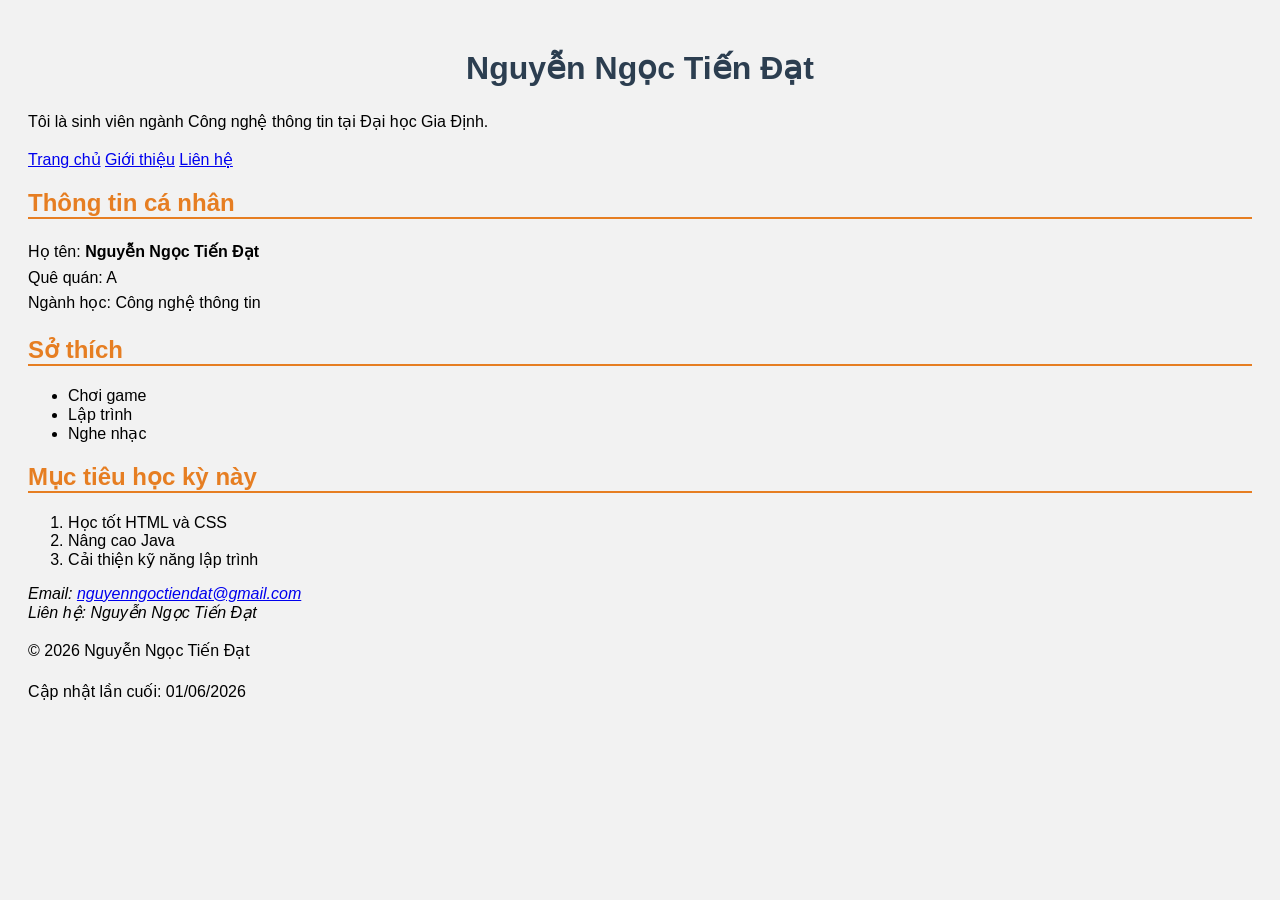
<file: index.html>
<!DOCTYPE html>
<html lang="vi">
<head>
    <link rel="stylesheet" href="css/style.css">
    <meta charset="UTF-8">
    <meta name="viewport" content="width=device-width, initial-scale=1.0">

    <title>Trang chủ Nguyễn Ngọc Tiến Đạt | Hồ sơ sinh viên GDU</title>
    <meta name="description" content="Khám phá trang cá nhân của Nguyễn Ngọc Tiến Đạt, sinh viên Công nghệ thông tin tại Đại học Gia Định, cùng sở thích, mục tiêu học tập và định hướng.">
</head>

<body>

    <header>
        <h1>Nguyễn Ngọc Tiến Đạt</h1>
        <p>Tôi là sinh viên ngành Công nghệ thông tin tại Đại học Gia Định.</p>

        <nav>
            <a href="index.html">Trang chủ</a>
            <a href="about.html">Giới thiệu</a>
            <a href="contact.html">Liên hệ</a>
        </nav>
    </header>

    <main>

        <section>
            <h2>Thông tin cá nhân</h2>
            <p>
                Họ tên: <strong>Nguyễn Ngọc Tiến Đạt</strong><br>
                Quê quán: A<br>
                Ngành học: Công nghệ thông tin
            </p>
        </section>

        <section>
            <h2>Sở thích</h2>
            <ul>
                <li>Chơi game</li>
                <li>Lập trình</li>
                <li>Nghe nhạc</li>
            </ul>

            <h2>Mục tiêu học kỳ này</h2>
            <ol>
                <li>Học tốt HTML và CSS</li>
                <li>Nâng cao Java</li>
                <li>Cải thiện kỹ năng lập trình</li>
            </ol>
        </section>

    </main>

    <footer>
        <address>
            Email: <a href="mailto:nguyenngoctiendat@gmail.com">
                nguyenngoctiendat@gmail.com
            </a><br>
            Liên hệ: Nguyễn Ngọc Tiến Đạt
        </address>
        <p>&copy; 2026 Nguyễn Ngọc Tiến Đạt</p>
        <p>
            Cập nhật lần cuối:
            <time datetime="2026-06-01">01/06/2026</time>
        </p>
    </footer>

</body>
</html>
</file>
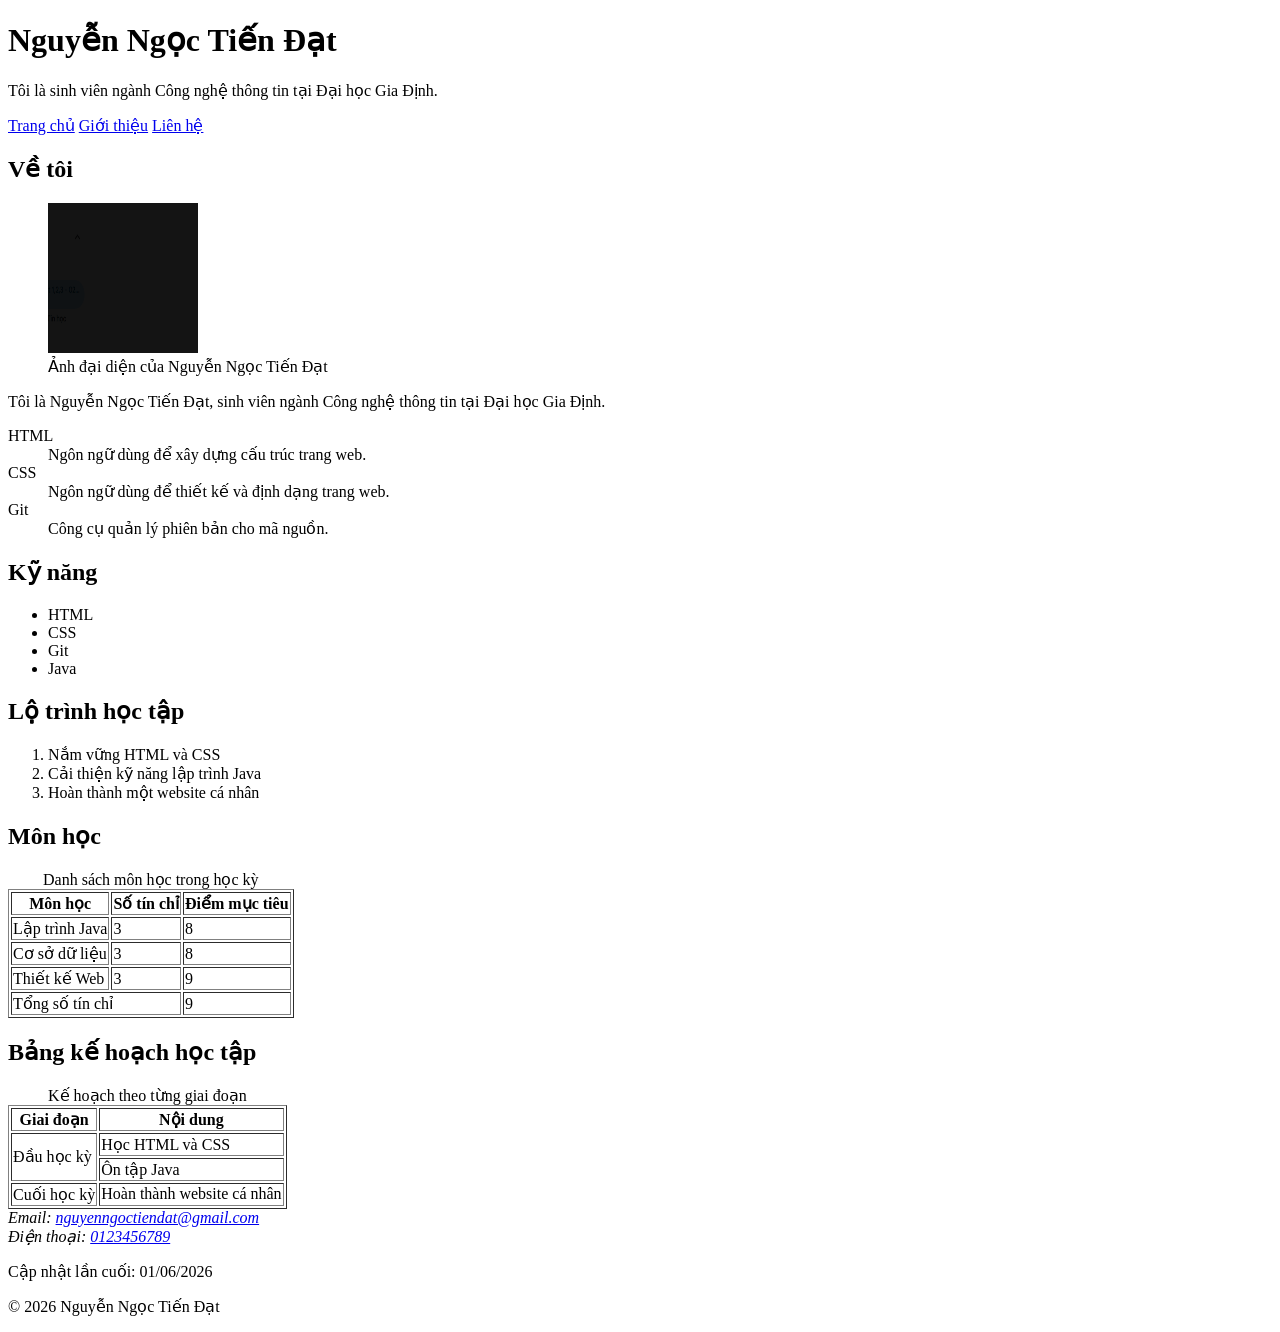
<file: about.html>
<!DOCTYPE html>
<html lang="vi">
<head>
    <meta charset="UTF-8">
    <meta name="viewport" content="width=device-width, initial-scale=1.0">
    <title>Giới thiệu Nguyễn Ngọc Tiến Đạt | Hành trình học tập</title>
    <meta name="description" content="Khám phá hành trình học tập, kỹ năng và mục tiêu nghề nghiệp của Nguyễn Ngọc Tiến Đạt, sinh viên Công nghệ thông tin tại Đại học Gia Định và định hướng cá nhân.">
</head>

<body>

    <header>
        <h1>Nguyễn Ngọc Tiến Đạt</h1>
        <p>Tôi là sinh viên ngành Công nghệ thông tin tại Đại học Gia Định.</p>

        <nav>
            <a href="index.html">Trang chủ</a>
            <a href="about.html">Giới thiệu</a>
            <a href="contact.html">Liên hệ</a>
        </nav>
    </header>

    <main>

        <section>
            <h2>Về tôi</h2>

            <figure>
                <img src="images/Screenshot 2026-09-15 080355.png"
                     alt="Ảnh đại diện của Nguyễn Ngọc Tiến Đạt"
                     width="150"
                     height="150">
                <figcaption>Ảnh đại diện của Nguyễn Ngọc Tiến Đạt</figcaption>
            </figure>

            <p>
                Tôi là Nguyễn Ngọc Tiến Đạt, sinh viên ngành Công nghệ thông tin
                tại Đại học Gia Định.
            </p>

            <dl>
                <dt>HTML</dt>
                <dd>Ngôn ngữ dùng để xây dựng cấu trúc trang web.</dd>

                <dt>CSS</dt>
                <dd>Ngôn ngữ dùng để thiết kế và định dạng trang web.</dd>

                <dt>Git</dt>
                <dd>Công cụ quản lý phiên bản cho mã nguồn.</dd>
            </dl>
        </section>

        <section>
            <h2>Kỹ năng</h2>
            <ul>
                <li>HTML</li>
                <li>CSS</li>
                <li>Git</li>
                <li>Java</li>
            </ul>
        </section>

        <section>
            <h2>Lộ trình học tập</h2>
            <ol>
                <li>Nắm vững HTML và CSS</li>
                <li>Cải thiện kỹ năng lập trình Java</li>
                <li>Hoàn thành một website cá nhân</li>
            </ol>
        </section>

        <section>
            <h2>Môn học</h2>

            <table border="1">
                <caption>Danh sách môn học trong học kỳ</caption>

                <thead>
                    <tr>
                        <th>Môn học</th>
                        <th>Số tín chỉ</th>
                        <th>Điểm mục tiêu</th>
                    </tr>
                </thead>

                <tbody>
                    <tr>
                        <td>Lập trình Java</td>
                        <td>3</td>
                        <td>8</td>
                    </tr>
                    <tr>
                        <td>Cơ sở dữ liệu</td>
                        <td>3</td>
                        <td>8</td>
                    </tr>
                    <tr>
                        <td>Thiết kế Web</td>
                        <td>3</td>
                        <td>9</td>
                    </tr>
                </tbody>

                <tfoot>
                    <tr>
                        <td colspan="2">Tổng số tín chỉ</td>
                        <td>9</td>
                    </tr>
                </tfoot>
            </table>
        </section>

        <section>
            <h2>Bảng kế hoạch học tập</h2>

            <table border="1">
                <caption>Kế hoạch theo từng giai đoạn</caption>

                <thead>
                    <tr>
                        <th>Giai đoạn</th>
                        <th>Nội dung</th>
                    </tr>
                </thead>

                <tbody>
                    <tr>
                        <td rowspan="2">Đầu học kỳ</td>
                        <td>Học HTML và CSS</td>
                    </tr>
                    <tr>
                        <td>Ôn tập Java</td>
                    </tr>
                    <tr>
                        <td>Cuối học kỳ</td>
                        <td>Hoàn thành website cá nhân</td>
                    </tr>
                </tbody>
            </table>
        </section>

    </main>

    <footer>
        <address>
            Email:
            <a href="mailto:nguyenngoctiendat@gmail.com">
                nguyenngoctiendat@gmail.com
            </a>
            <br>
            Điện thoại:
            <a href="tel:0123456789">0123456789</a>
        </address>

        <p>
            Cập nhật lần cuối:
            <time datetime="2026-06-01">01/06/2026</time>
        </p>

        <p>&copy; 2026 Nguyễn Ngọc Tiến Đạt</p>
    </footer>

</body>
</html>
</file>
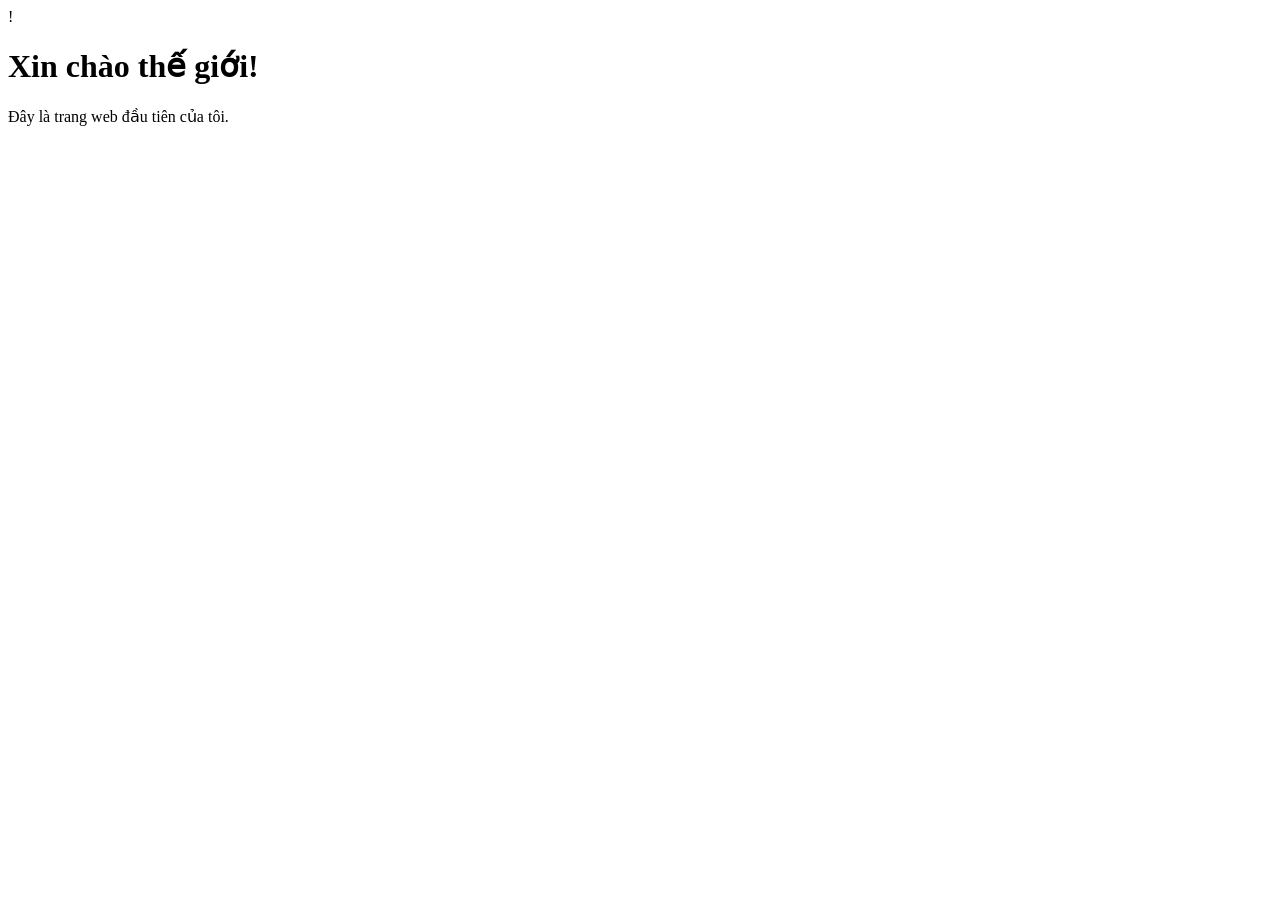
<file: bt1.html>
!<!DOCTYPE html>
<html lang="vi">
    <head> 
        <meta charset="UTF-8">
        <meta name="viewport" content="width=device-width, initial-
        scale=1.0">
        <title>Trang của tôi</title> 
        </head>
        <body>
        <h1>Xin chào thế giới!</h1>
        <p>Đây là trang web đầu tiên của tôi.</p>
        </body>
</html>
</file>
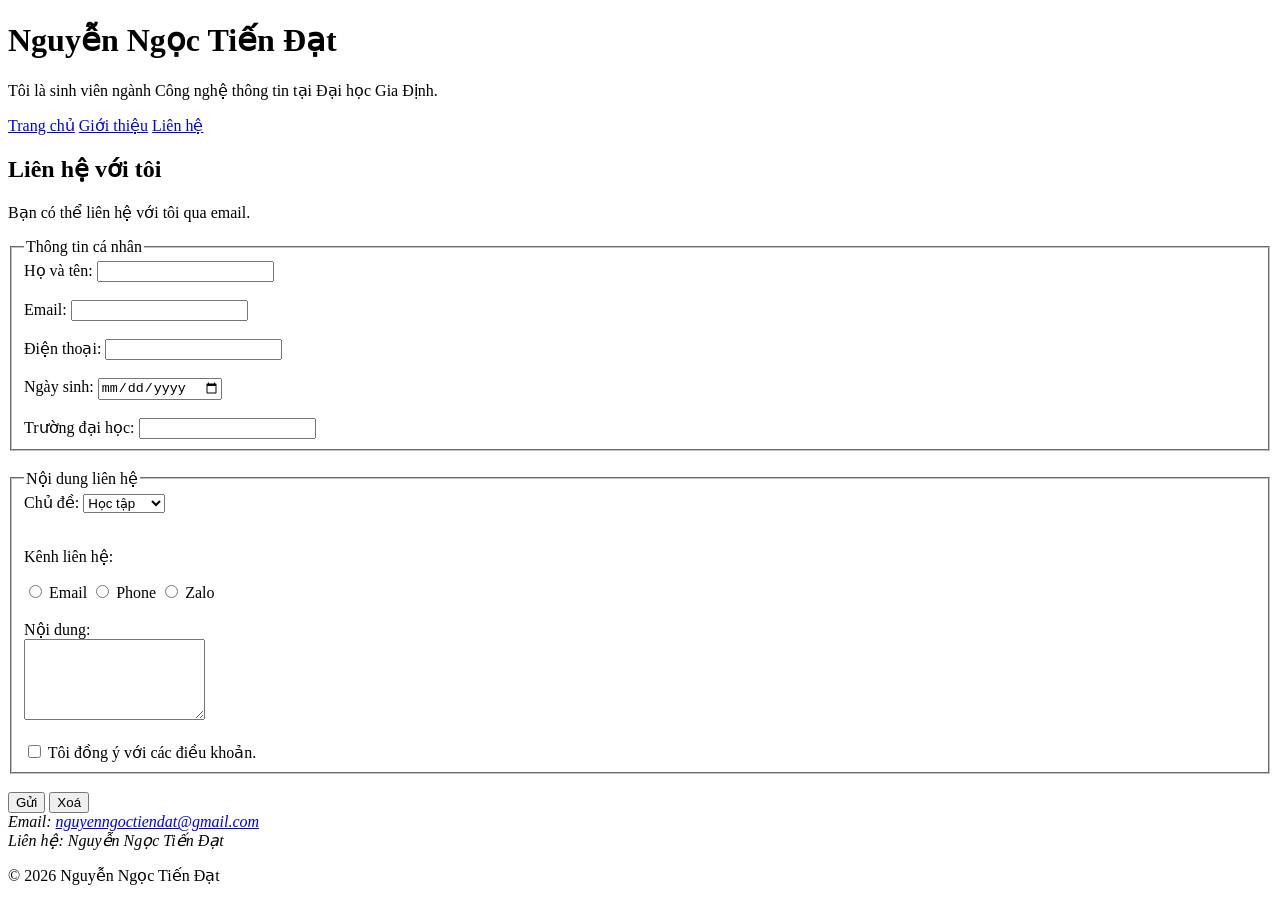
<file: contact.html>
<!DOCTYPE html>
<html lang="vi">
<head>
    <meta charset="UTF-8">
    <meta name="viewport" content="width=device-width, initial-scale=1.0">
    <title>Liên hệ Nguyễn Ngọc Tiến Đạt | Gửi thông tin nhanh</title>
    <meta name="description" content="Gửi thông tin liên hệ với Nguyễn Ngọc Tiến Đạt để trao đổi về học tập, công việc và các câu hỏi liên quan đến Công nghệ thông tin tại Đại học Gia Định.">
</head>
<body>

    <header>
        <h1>Nguyễn Ngọc Tiến Đạt</h1>
        <p>Tôi là sinh viên ngành Công nghệ thông tin tại Đại học Gia Định.</p>

        <nav>
            <a href="index.html">Trang chủ</a>
            <a href="about.html">Giới thiệu</a>
            <a href="contact.html">Liên hệ</a>
        </nav>
    </header>
    <main>
        <section>
            <h2>Liên hệ với tôi</h2>
            <p>Bạn có thể liên hệ với tôi qua email.</p>

            <form>

                <!-- Fieldset 1 -->
                <fieldset>
                    <legend>Thông tin cá nhân</legend>

                    <label for="fullname">Họ và tên:</label>
                    <input 
                        type="text" 
                        id="fullname" 
                        name="fullname"
                        required
                        minlength="2"
                    >
                    <br><br>

                    <label for="email">Email:</label>
                    <input 
                        type="email" 
                        id="email" 
                        name="email"
                        required
                    >
                    <br><br>

                    <label for="phone">Điện thoại:</label>
                    <input 
                        type="tel" 
                        id="phone" 
                        name="phone"
                        pattern="[0-9]{10,11}"
                    >
                    <br><br>

                    <label for="birthday">Ngày sinh:</label>
                    <input 
                        type="date" 
                        id="birthday" 
                        name="birthday"
                    >
                    <br><br>

                    <label for="university">Trường đại học:</label>
                    <input 
                        type="text" 
                        id="university" 
                        name="university"
                        list="universities"
                    >

                    <datalist id="universities">
                        <option value="Đại học Gia Định">
                        <option value="Đại học Công nghiệp TP.HCM">
                        <option value="Đại học Văn Lang">
                        <option value="Đại học FPT">
                    </datalist>

                </fieldset>

                <br>

                <!-- Fieldset 2 -->
                <fieldset>
                    <legend>Nội dung liên hệ</legend>

                    <label for="subject">Chủ đề:</label>
                    <select id="subject" name="subject">
                        <option value="hoc-tap">Học tập</option>
                        <option value="cong-viec">Công việc</option>
                        <option value="khac">Khác</option>
                    </select>

                    <br><br>

                    <p>Kênh liên hệ:</p>

                    <input 
                        type="radio" 
                        id="contact-email" 
                        name="channel" 
                        value="email"
                    >
                    <label for="contact-email">Email</label>

                    <input 
                        type="radio" 
                        id="contact-phone" 
                        name="channel" 
                        value="phone"
                    >
                    <label for="contact-phone">Phone</label>

                    <input 
                        type="radio" 
                        id="contact-zalo" 
                        name="channel" 
                        value="zalo"
                    >
                    <label for="contact-zalo">Zalo</label>

                    <br><br>

                    <label for="message">Nội dung:</label>
                    <br>

                    <textarea 
                        id="message" 
                        name="message"
                        rows="5"
                        required
                        minlength="10"
                    ></textarea>

                    <br><br>

                    <input 
                        type="checkbox" 
                        id="agree" 
                        name="agree"
                        required
                    >
                    <label for="agree">
                        Tôi đồng ý với các điều khoản.
                    </label>

                </fieldset>

                <br>

                <button type="submit">Gửi</button>
                <button type="reset">Xoá</button>

            </form>
        </section>
    </main>

    <footer>
        <address>
            Email: 
            <a href="mailto:nguyenngoctiendat@gmail.com">
                nguyenngoctiendat@gmail.com
            </a>
            <br>
            Liên hệ: Nguyễn Ngọc Tiến Đạt
        </address>

        <p>&copy; 2026 Nguyễn Ngọc Tiến Đạt</p>
    </footer>

</body>
</html>
</file>
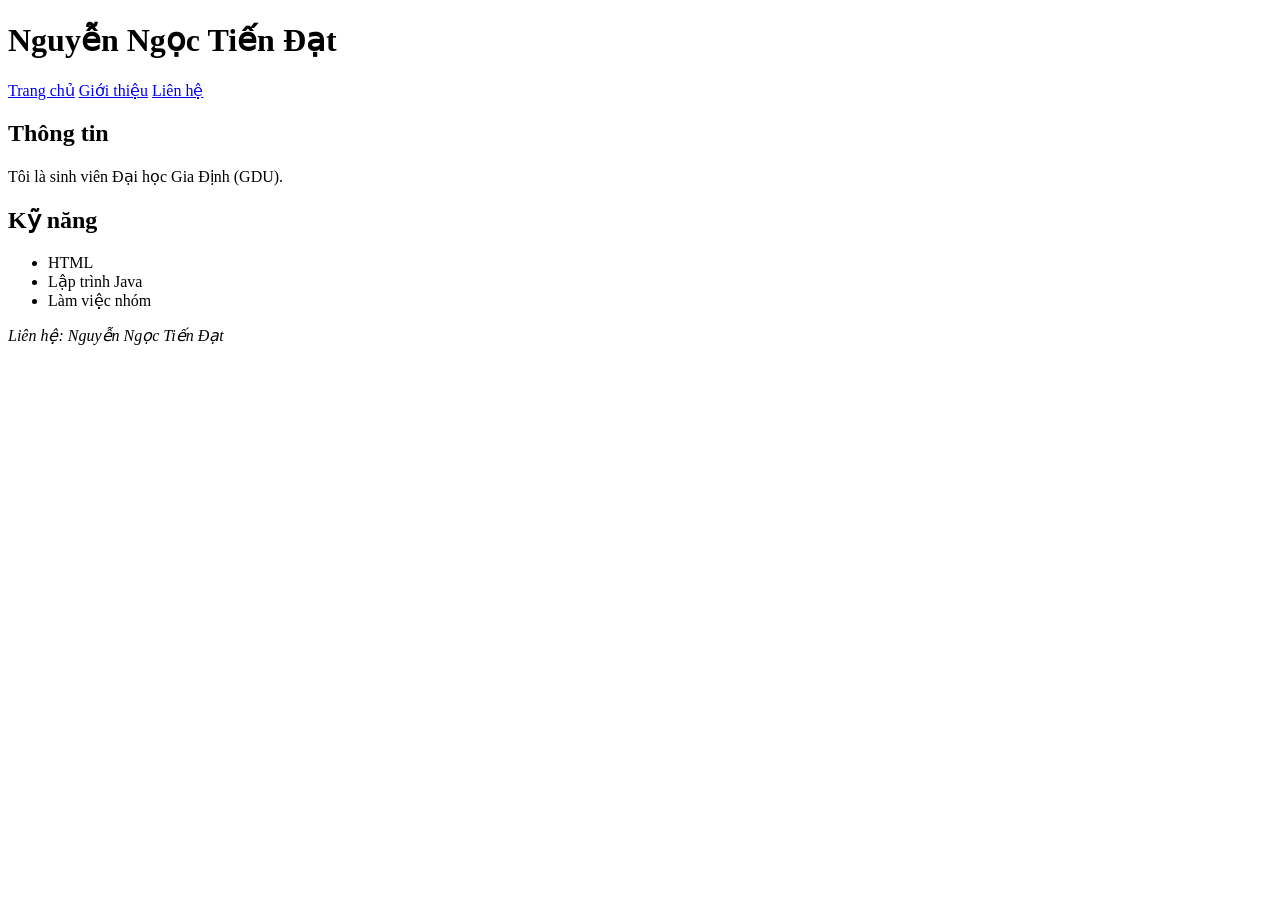
<file: lop1.html>
<!DOCTYPE html>
<html lang="vi">
<head>
    <meta charset="UTF-8">
    <meta name="viewport" content="width=device-width, initial-scale=1.0">
    <title>Giới thiệu bản thân</title>
</head>

<body>
    <header>
        <h1>Nguyễn Ngọc Tiến Đạt</h1>

        <nav>
            <a href="index.html">Trang chủ</a>
            <a href="about.html">Giới thiệu</a>
            <a href="contact.html">Liên hệ</a>
        </nav>
    </header>

    <main>
        <section>
            <h2>Thông tin</h2>
            <p>Tôi là sinh viên Đại học Gia Định (GDU).</p>
        </section>

        <section>
            <h2>Kỹ năng</h2>
            <ul>
                <li>HTML</li>
                <li>Lập trình Java</li>
                <li>Làm việc nhóm</li>
            </ul>
        </section>
    </main>

    <footer>
        <address>
            Liên hệ: Nguyễn Ngọc Tiến Đạt
        </address>
    </footer>
</body>
</html>
</file>
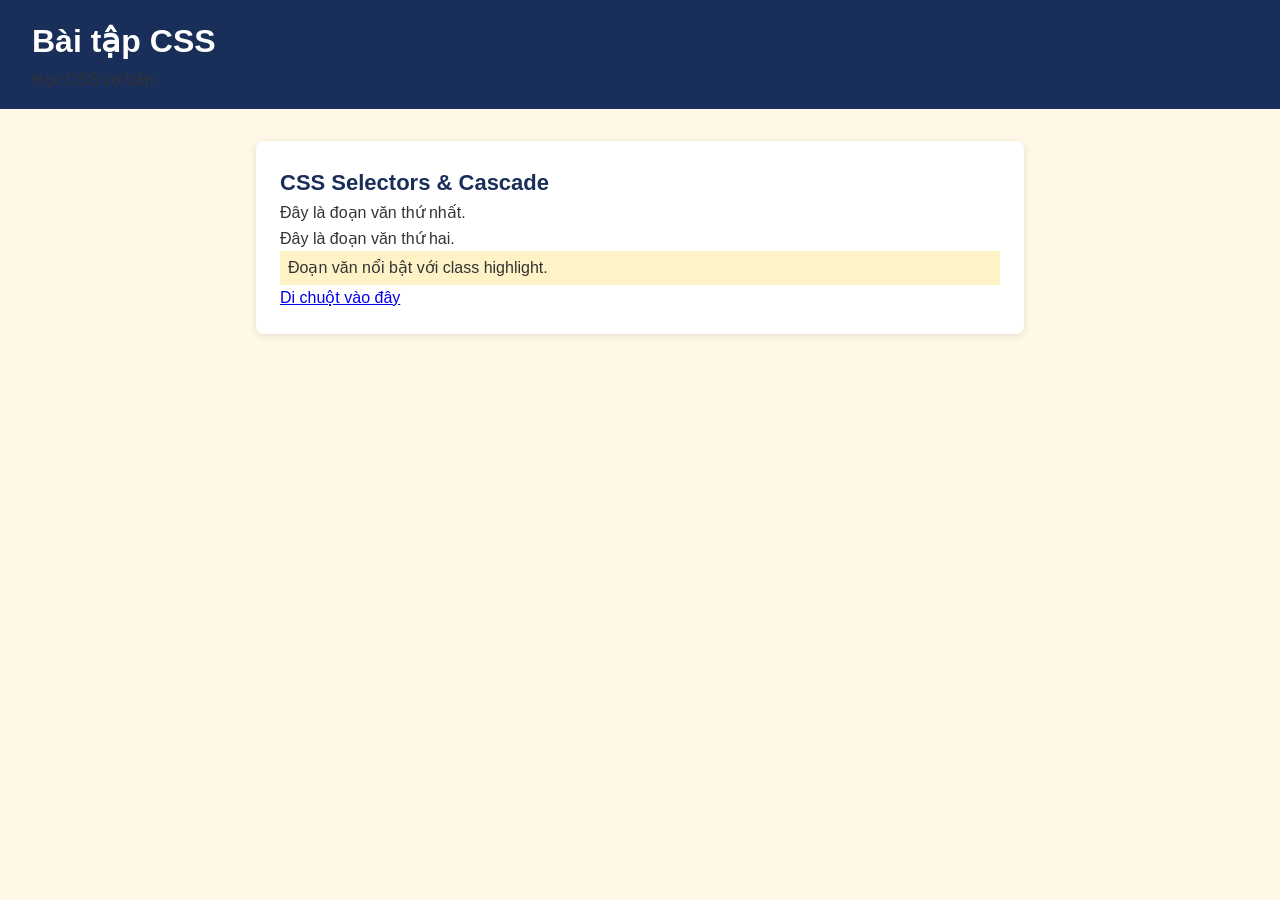
<file: lop3.html>
<!DOCTYPE html>
<html lang="vi">
<head>
    <meta charset="UTF-8">
    <meta name="viewport" content="width=device-width, initial-scale=1.0">
    <title>Bài tập CSS</title>

    <link rel="stylesheet" href="css/styleL.css">
</head>

<body>

    <header>
        <h1>Bài tập CSS</h1>
        <p>Học CSS cơ bản</p>
    </header>

    <main>
        <div class="card">
            <h2 id="main-title">CSS Selectors & Cascade</h2>

            <p>Đây là đoạn văn thứ nhất.</p>
            <p>Đây là đoạn văn thứ hai.</p>

            <p class="highlight">
                Đoạn văn nổi bật với class highlight.
            </p>

            <a href="#">Di chuột vào đây</a>
        </div>
    </main>

</body>
</html>
</file>
<file: css/style.css>
body {
    font-family: Arial, sans-serif;
    background-color: #f2f2f2;
    padding: 20px;
}

h1 {
    color: #2c3e50;
    text-align: center;
}

p {
    line-height: 1.6;
    max-width: 700px;
}

h2 {
    color: #e67e22;
    border-bottom: 2px solid #e67e22;
}

a:hover {
    color: #e74c3c;
}
</file>
<file: css/styleL.css>
/* Bài 1 - CSS Selectors & Cascade */

body {
    font-family: Arial, sans-serif;
    background-color: #fff8e7;
}

p {
    color: #333;
    line-height: 1.6;
}

.highlight {
    background: #fef3c7;
    padding: 4px 8px;
}

#main-title {
    font-size: 22px;
    color: #1a2e5a;
}

a:hover {
    color: #1d6fa4;
    text-decoration: none;
}


/* Bài 2 - Box Model & Typography */

* {
    box-sizing: border-box;
    margin: 0;
    padding: 0;
}

body {
    font-family: Arial, sans-serif;
    background: #fff8e7;
    color: #1e293b;
    line-height: 1.6;
}

header {
    background-color: #1a2e5a;
    padding: 16px 32px;
    color: white;
}

main {
    max-width: 800px;
    margin: 0 auto;
    padding: 32px 16px;
}

.card {
    background: white;
    padding: 24px;
    border-radius: 8px;
    box-shadow: 0 2px 8px rgba(0, 0, 0, 0.1);
}
</file>
